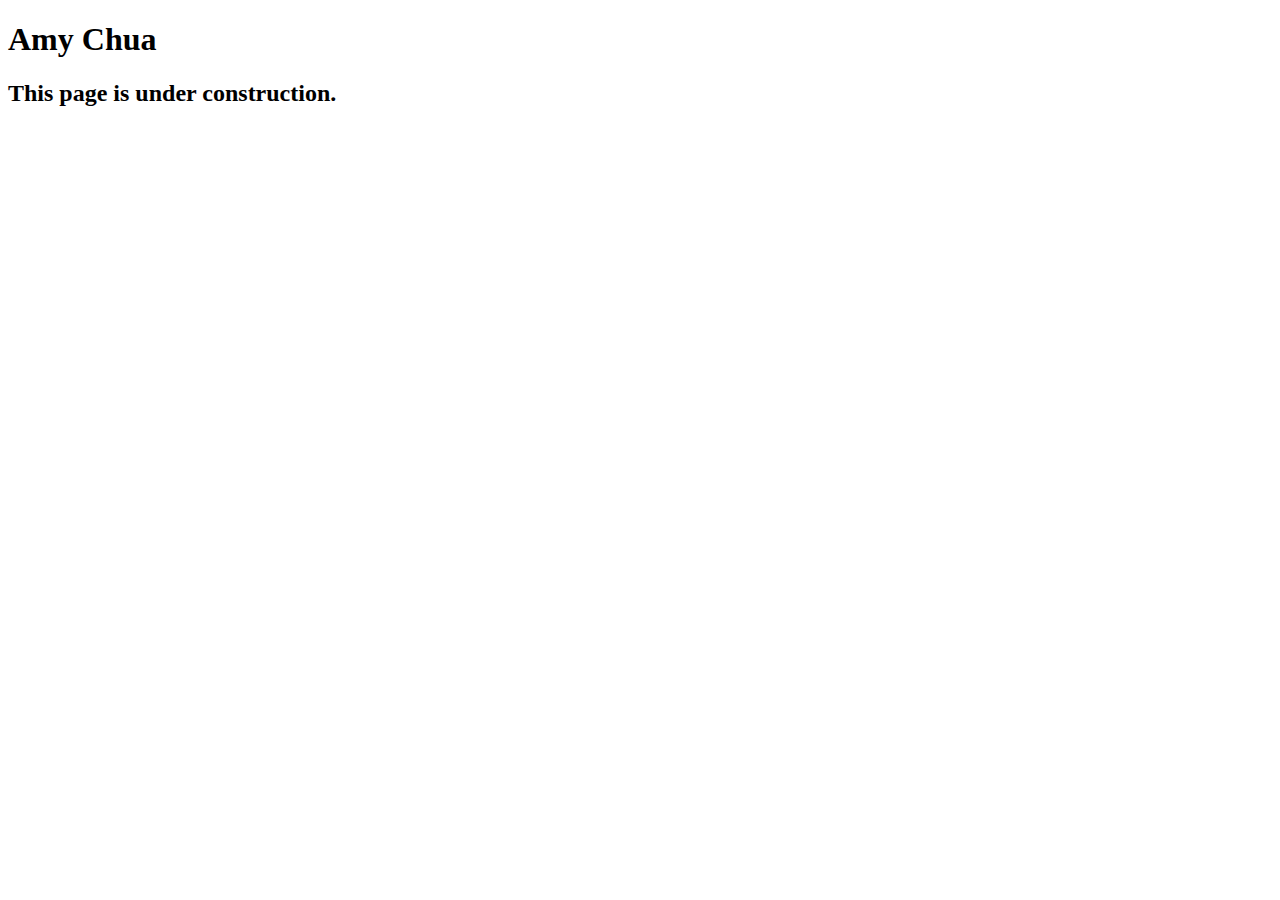
<file: speakers/chua.html>
<!DOCTYPE html>
<html lang="en">

<head>
	<meta charset="utf-8">
	<title>San Joaquin Valley Town Hall</title>
	<link rel="shortcut icon" href="images/favicon.ico">
</head>

<body>
	<main>
		<h1>Amy Chua</h1>
		<h2>This page is under construction.</h2>
	</main>
</body>

</html>
</file>
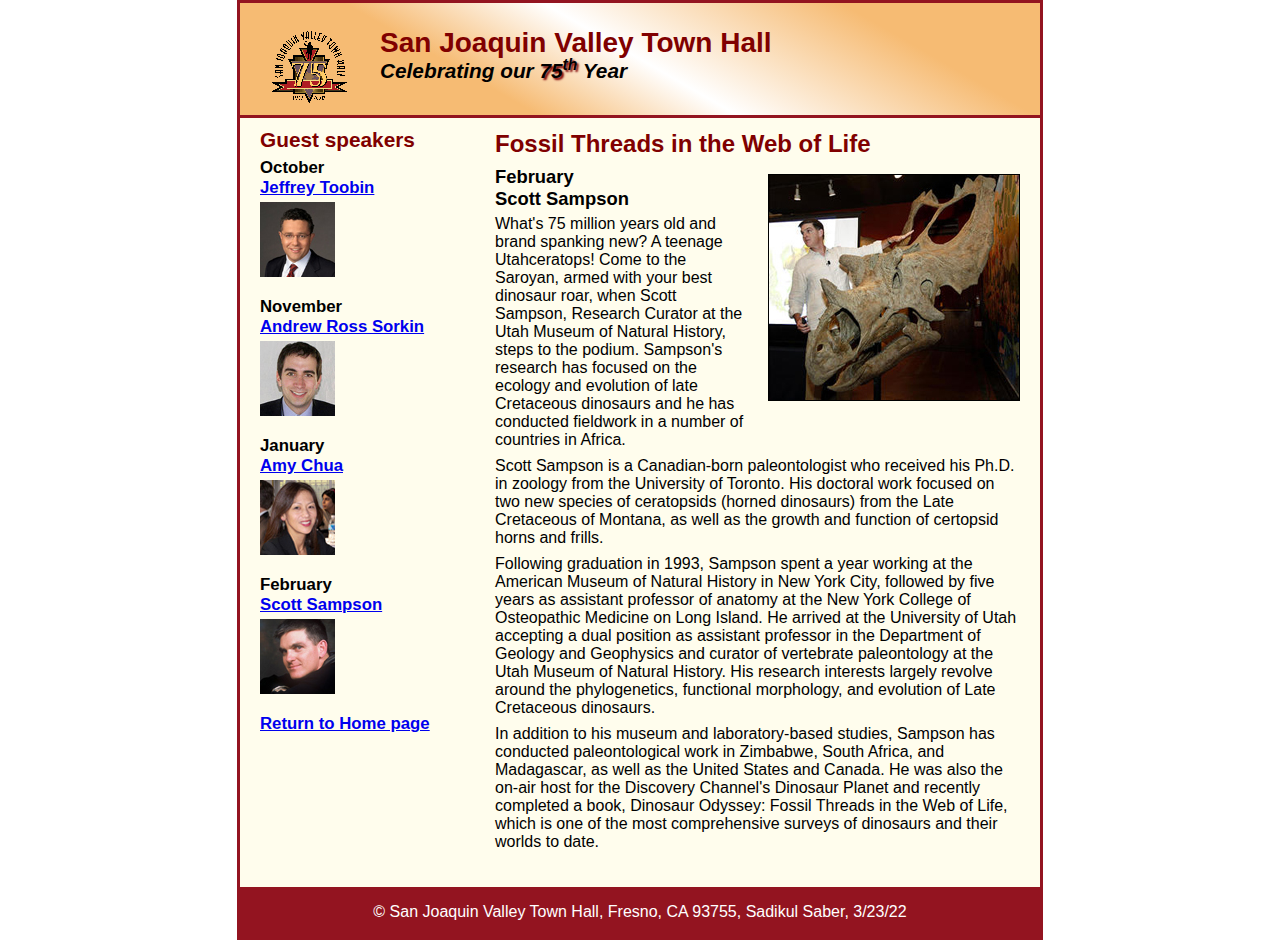
<file: speakers/sampson.html>
<!DOCTYPE html>
<html lang="en">

<head>
	<meta charset="utf-8">
	<title>San Joaquin Valley Town Hall</title>
	<link rel="shortcut icon" href="../images/favicon.ico">
	<link rel="stylesheet" href="../styles/normalize.css">
	<link rel="stylesheet" href="../styles/speaker.css">
</head>

<body>
	<header>
		<img src="../images/town_hall_logo.gif" alt="Town Hall logo" height="80">
		<h2>San Joaquin Valley Town Hall</h2>
		<h3>Celebrating our <span class="shadow">75<sup>th</sup></span> Year</h3>
	</header>
	<main>
		<section>
			<h1>Fossil Threads in the Web of Life</h1>
			<article>
				<img src="../images/sampson_dinosaur.jpg" alt="Scott Sampson with dinosaur">
				<h2>February<br>Scott Sampson</h2>
				<p>What's 75 million years old and brand spanking new? A teenage Utahceratops! Come to the 
				   Saroyan, armed with your best dinosaur roar, when Scott Sampson, Research Curator at the 
				   Utah Museum of Natural History, steps to the podium. Sampson's research has focused on the 
				   ecology and evolution of late Cretaceous dinosaurs and he has conducted fieldwork in a number 
				   of countries in Africa.</p>
				<p>Scott Sampson is a Canadian-born paleontologist who received his Ph.D. in zoology from the 
				   University of Toronto. His doctoral work focused on two new species of ceratopsids (horned 
				   dinosaurs) from the Late Cretaceous of Montana, as well as the growth and function of certopsid 
				   horns and frills.</p>
				<p>Following graduation in 1993, Sampson spent a year working at the American Museum of Natural 
				   History in New York City, followed by five years as assistant professor of anatomy at the New 
				   York College of Osteopathic Medicine on Long Island. He arrived at the University of Utah 
				   accepting a dual position as assistant professor in the Department of Geology and Geophysics 
				   and curator of vertebrate paleontology at the Utah Museum of Natural History. His research 
				   interests largely revolve around the phylogenetics, functional morphology, and evolution of 
				   Late Cretaceous dinosaurs.</p>
				<p>In addition to his museum and laboratory-based studies, Sampson has conducted paleontological 
				   work in Zimbabwe, South Africa, and Madagascar, as well as the United States and Canada. He was 
				   also the on-air host for the Discovery Channel's Dinosaur Planet and recently completed a book, 
				   Dinosaur Odyssey: Fossil Threads in the Web of Life, which is one of the most 
				   comprehensive surveys of dinosaurs and their worlds to date.</p>
			</article>
		</section>
		
		<aside>
			<h2>Guest speakers</h2>
			<h3>October<br><a href="../speakers/toobin.html">Jeffrey Toobin</a></h3>
			<img src="../images/toobin75.jpg" alt="Jeffrey Toobin photo">
			<h3>November<br><a href="../speakers/sorkin.html">Andrew Ross Sorkin</a></h3>
			<img src="../images/sorkin75.jpg" alt="Andrew Ross Sorkin photo">
			<h3>January<br><a href="../speakers/chua.html">Amy Chua</a></h3>
			<img src="../images/chua75.jpg" alt="Amy Chua photo">
			<h3>February<br><a href="../speakers/sampson.html">Scott Sampson</a></h3>
			<img src="../images/sampson75.jpg" alt="Scott Sampson photo">
			<h3><a href="../index.html">Return to Home page</a></h3>
		</aside>
	</main>
	<footer>
		<p>&copy; San Joaquin Valley Town Hall, Fresno, CA 93755, Sadikul Saber, 3/23/22</p>
	</footer>
</body>
</html>
</file>
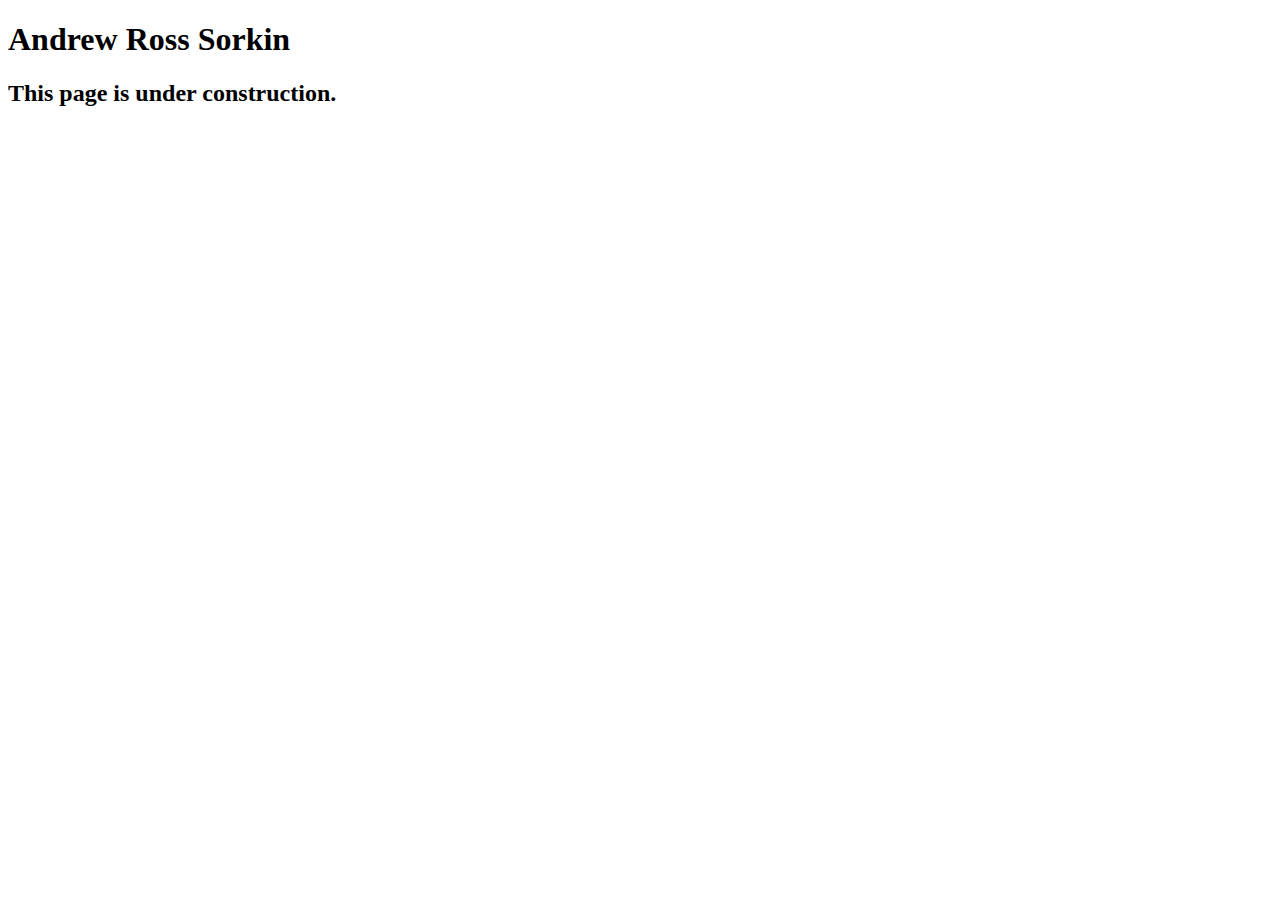
<file: speakers/sorkin.html>
<!DOCTYPE html>
<html lang="en">

<head>
	<meta charset="utf-8">
	<title>San Joaquin Valley Town Hall</title>
	<link rel="shortcut icon" href="images/favicon.ico">
</head>

<body>
	<main>
		<h1>Andrew Ross Sorkin</h1>
		<h2>This page is under construction.</h2>
	</main>
</body>

</html>
</file>
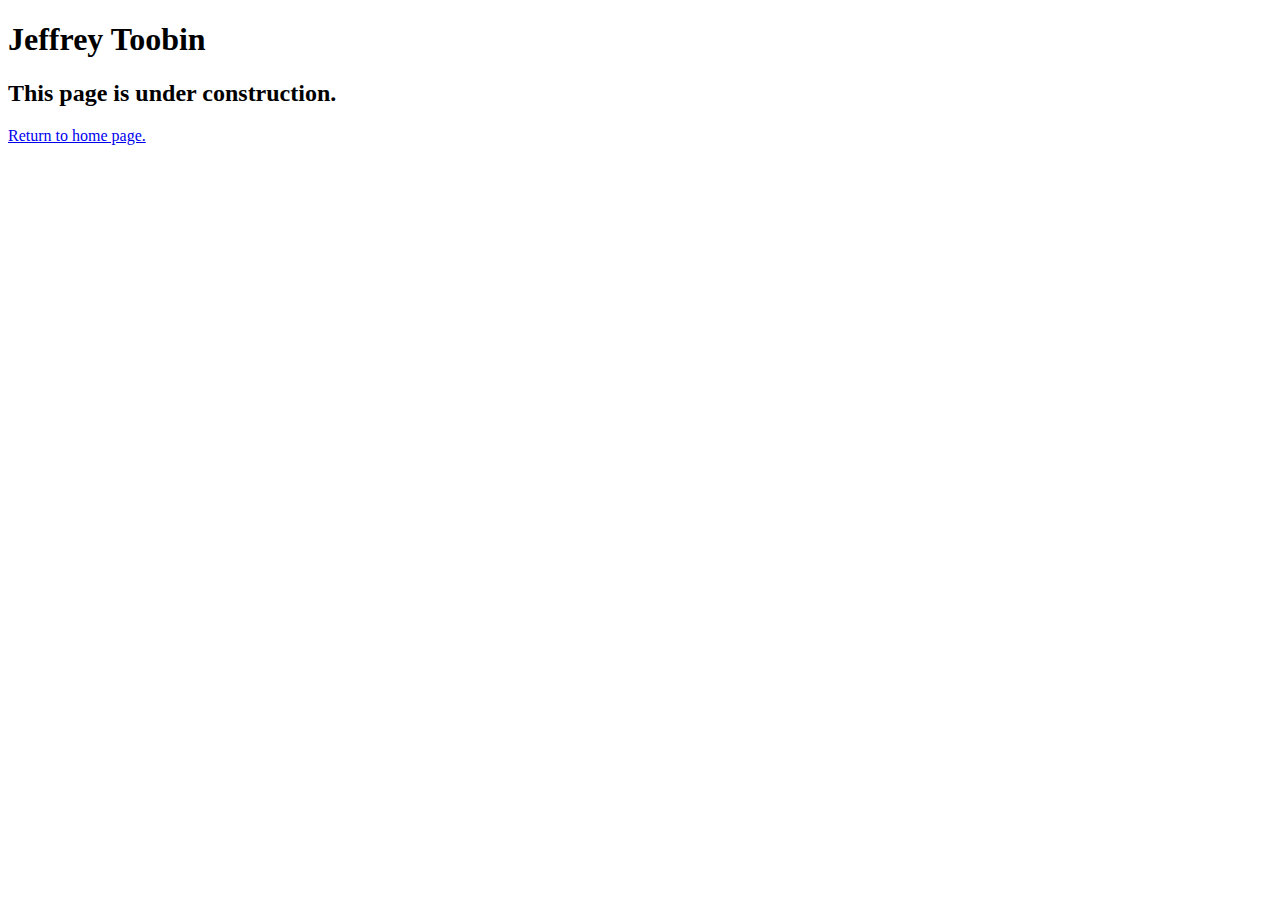
<file: speakers/toobin.html>
<!DOCTYPE html>
<html lang="en">

<head>
	<meta charset="utf-8">
	<title>San Joaquin Valley Town Hall</title>
	<link rel="shortcut icon" href="images/favicon.ico">
</head>

<body>
	<main>
		<h1>Jeffrey Toobin</h1>
		<h2>This page is under construction.</h2>
		<p><a href="../index.html">Return to home page.</a></p>
	</main>
</body>

</html>
</file>
<file: styles/speaker.css>
/* the styles for the elements */
* {
	margin: 0;
	padding: 0;
}
html {
	background-color: white;
}
body {
	font-family: Arial, Helvetica, sans-serif;
    font-size: 100%;
    width: 800px;
    margin: 0 auto;
    border: 3px solid #931420;
    background-color: #fffded;
}
a:focus, a:hover {
	font-style: italic;
}
/* the styles for the header */
header {
	padding: 1.5em 0 2em 0;
	border-bottom: 3px solid #931420;
		background-image: -moz-linear-gradient(
	    30deg, #f6bb73 0%, #f6bb73 30%, white 50%, #f6bb73 80%, #f6bb73 100%);
	background-image: -webkit-linear-gradient(
	    30deg, #f6bb73 0%, #f6bb73 30%, white 50%, #f6bb73 80%, #f6bb73 100%);
	background-image: -o-linear-gradient(
	    30deg, #f6bb73 0%, #f6bb73 30%, white 50%, #f6bb73 80%, #f6bb73 100%);
	background-image: linear-gradient(
	    30deg, #f6bb73 0%, #f6bb73 30%, white 50%, #f6bb73 80%, #f6bb73 100%);
}
header h2 {
	font-size: 175%;
	color: #800000;
}
header h3 {
	font-size: 130%;
	font-style: italic;
}
header img {
	float: left;
	padding: 0 30px;
}
.shadow {
	text-shadow: 2px 2px 2px #800000;
}
/* the styles for the main content */
main {
	clear: left;
}

/* the styles for the section */
section {
	width: 525px;
	float: right;
	padding: 0 20px 20px 20px;
}
section h1 {
	color: #800000;
	font-size: 150%;
	padding-top: .5em;
	margin: 0;
}
section p {
	padding-bottom: .5em;
}
section blockquote {
	padding: 0 2em;
	font-style: italic;
}
section ul {
	padding: 0 0 .25em 1.25em;
}
section li {
	padding-bottom: .35em;
}

/* the styles for the article */
article {
	padding: .5em 0;
}
article h2 {
	font-size: 115%;
	padding: 0 0 .25em 0;
}
article img {
	float: right;
	margin: .5em 0 1em 1em;
	border: 1px solid black;
}

/* the styles for the aside */
aside {
	width: 215px;
	float: right;
	padding: 0 0 20px 20px;
}
aside h2 {
	color: #800000;
	font-size: 130%;
	padding: .5em 0 .25em 0;
}

aside h3 {
	font-size: 105%;
	padding-bottom: .25em;
}
aside img {
	padding-bottom: 1em;
}

/* the styles for the footer */
footer {
	background-color: #931420;
	clear: both;

}
footer p {
	text-align: center;
	color: white;
	padding: 1em 0;
}
</file>
